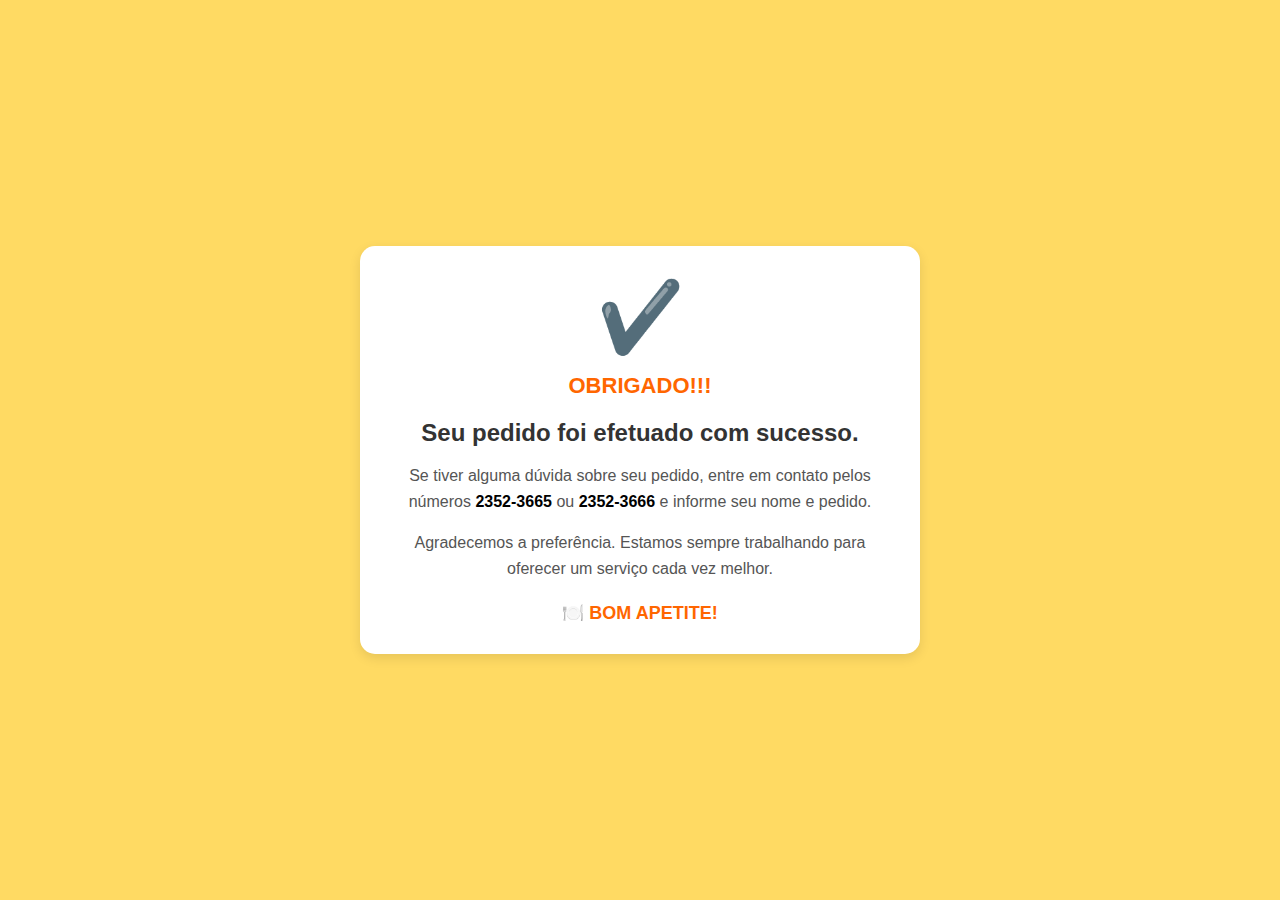
<file: confirm.html>
<!DOCTYPE html>
<html lang="pt-br">
<head>
  <meta charset="UTF-8">
  <meta name="viewport" content="width=device-width, initial-scale=1.0">
  <title>Confirmação de Pedido</title>
  <style>
    body {
      margin: 0;
      font-family: Arial, sans-serif;
      background: #ffda63; /* Amarelo de fundo */
      display: flex;
      justify-content: center;
      align-items: center;
      min-height: 100vh;
    }

    .container {
      background: #fff; /* Caixa branca */
      border-radius: 15px;
      box-shadow: 0px 4px 12px rgba(0,0,0,0.1);
      max-width: 500px;
      width: 90%;
      padding: 30px;
      text-align: center;
    }

    .check-icon {
      font-size: 70px;
      color: #4CAF50;
    }

    h1 {
      color: #ff6600;
      margin: 15px 0 10px;
      font-size: 22px;
    }

    h2 {
      color: #333;
      margin-bottom: 15px;
    }

    p {
      color: #555;
      line-height: 1.6;
      font-size: 16px;
    }

    .highlight {
      font-weight: bold;
      color: #000;
    }

    .footer {
      margin-top: 20px;
      font-weight: bold;
      color: #ff6600;
      font-size: 18px;
    }
  </style>
</head>
<body>
  <div class="container">
    <div class="check-icon">✔️</div>
    <h1>OBRIGADO!!!</h1>
    <h2>Seu pedido foi efetuado com sucesso.</h2>
    </p>
    <p>
      Se tiver alguma dúvida sobre seu pedido, entre em contato pelos números
      <span class="highlight">2352-3665</span> ou <span class="highlight">2352-3666</span>
      e informe seu nome e pedido.
    </p>
    <p>
      Agradecemos a preferência. Estamos sempre trabalhando para oferecer um serviço cada vez melhor.
    </p>
    <div class="footer">🍽️ BOM APETITE!</div>
  </div>
</body>
</html>
</file>
